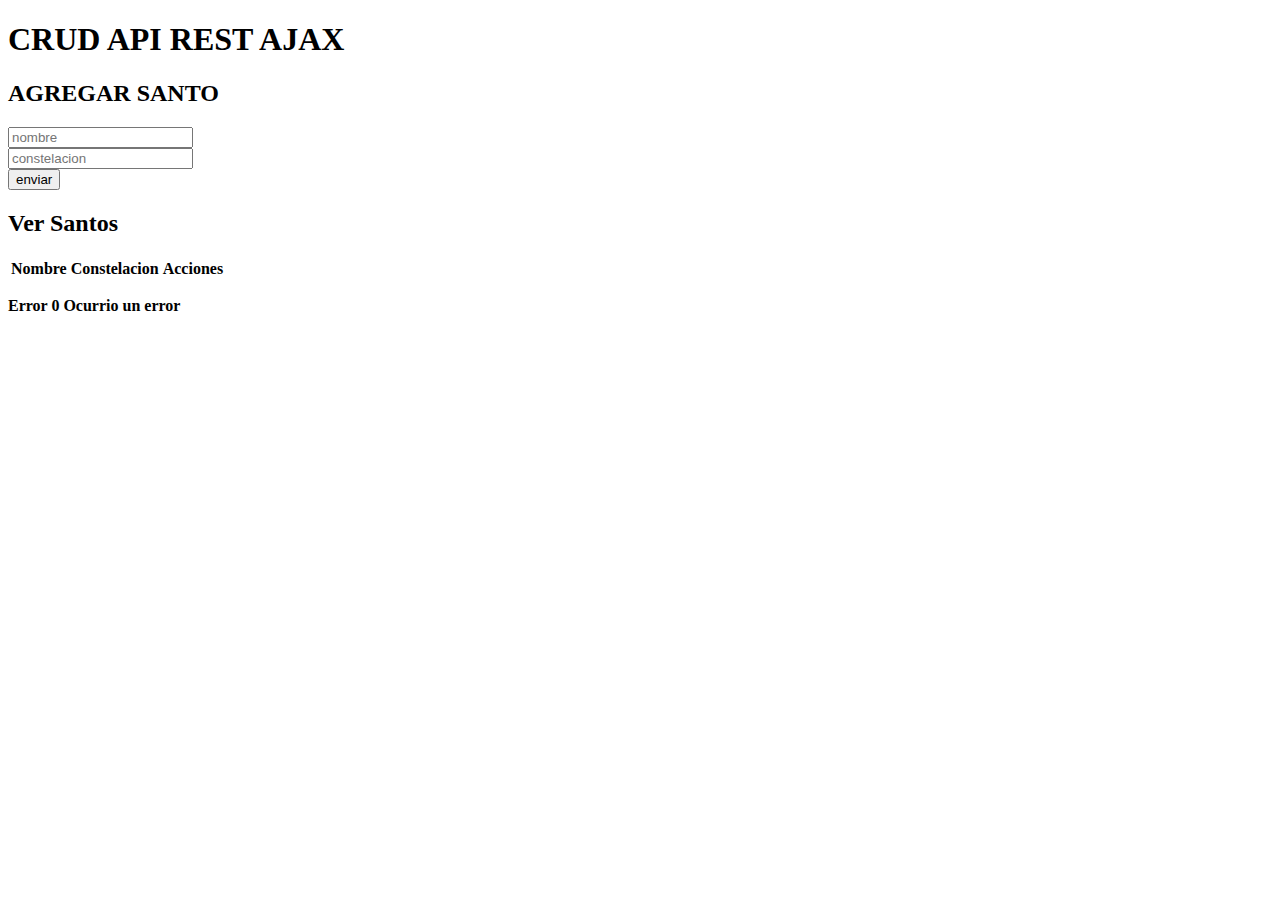
<file: crud_ajax.html>
<!DOCTYPE html>
<html lang="en">

<head>
  <meta charset="UTF-8">
  <meta http-equiv="X-UA-Compatible" content="IE=edge">
  <meta name="viewport" content="width=device-width, initial-scale=1.0">
  <title>CRUD API REST AJAX</title>
</head>

<body>
  <h1>CRUD API REST AJAX</h1>
  <scetion id="crud">
    <article>
      <h2 class="crud-title">AGREGAR SANTO</h2>
      <form action="" class="crud-form">
        <input type="text" name="nombre" placeholder="nombre" required>
        <br>
        <input type="text" name="constelacion" placeholder="constelacion" required>
        <br>
        <input type="submit" value="enviar">
        <input type="hidden" name="id">
      </form>
    </article>
    <article>
      <h2>Ver Santos </h2>
      <table class="crud-table">
        <thead>
          <tr>
            <th>Nombre</th>
            <th>Constelacion</th>
            <th>Acciones</th>
          </tr>
        </thead>
        <tbody></tbody>
      </table>
    </article>
  </scetion>
  <template id="crud-template">
    <tr>
      <td class="name"></td>
      <td class="constellation"></td>
      <td>
        <button class="edit">Editar</button>
        <button class="delete">Eliminar</button>
      </td>
    </tr>
  </template>
<script src="./JS/crud_ajax.js"></script>
</body>

</html>
</file>
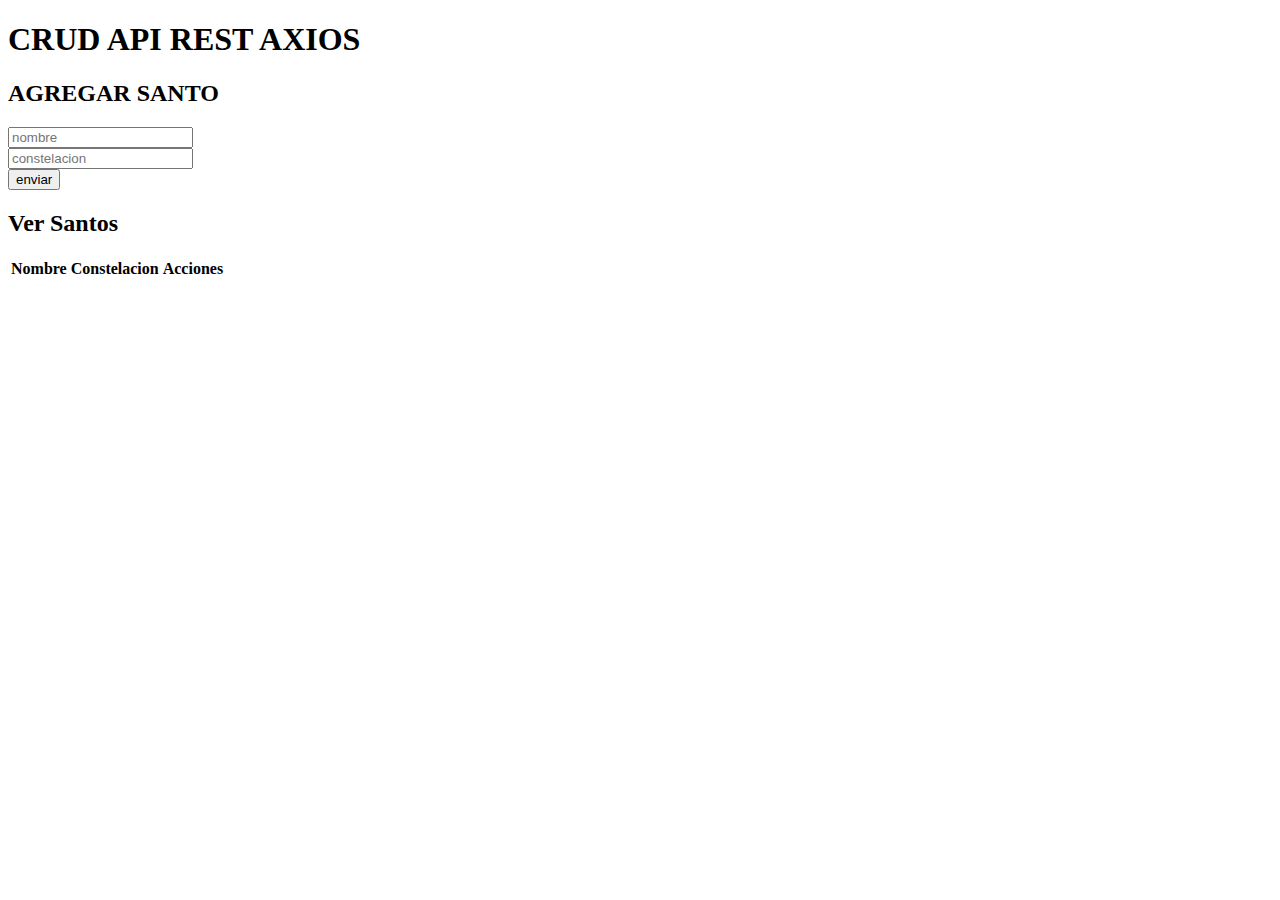
<file: crud_axios.html>
<!DOCTYPE html>
<html lang="en">

<head>
  <meta charset="UTF-8">
  <meta http-equiv="X-UA-Compatible" content="IE=edge">
  <meta name="viewport" content="width=device-width, initial-scale=1.0">
  <title>CRUD API REST AXIOS</title>
</head>

<body>
  <h1>CRUD API REST AXIOS</h1>
  <scetion id="crud">
    <article>
      <h2 class="crud-title">AGREGAR SANTO</h2>
      <form action="" class="crud-form">
        <input type="text" name="nombre " placeholder="nombre" required>
        <br>
        <input type="text" name="constelacion" placeholder="constelacion" required>
        <br>
        <input type="submit" value="enviar">
        <input type="hidden" name="id">
      </form>
    </article>
    <article>
      <h2>Ver Santos </h2>
      <table class="crud-table">
        <thead>
          <tr>
            <th>Nombre</th>
            <th>Constelacion</th>
            <th>Acciones</th>
          </tr>
        </thead>
        <tbody></tbody>
      </table>
    </article>
  </scetion>
  <template id="crud-template">
    <tr>
      <td class="name"></td>
      <td class="constellation"></td>
      <td>
        <button class="edit">Editar</button>
        <button class="delete">Eliminar</button>
      </td>
    </tr>
  </template>
  <script src="./JS/crud_axios.js"></script>
</body>

</html>
</file>
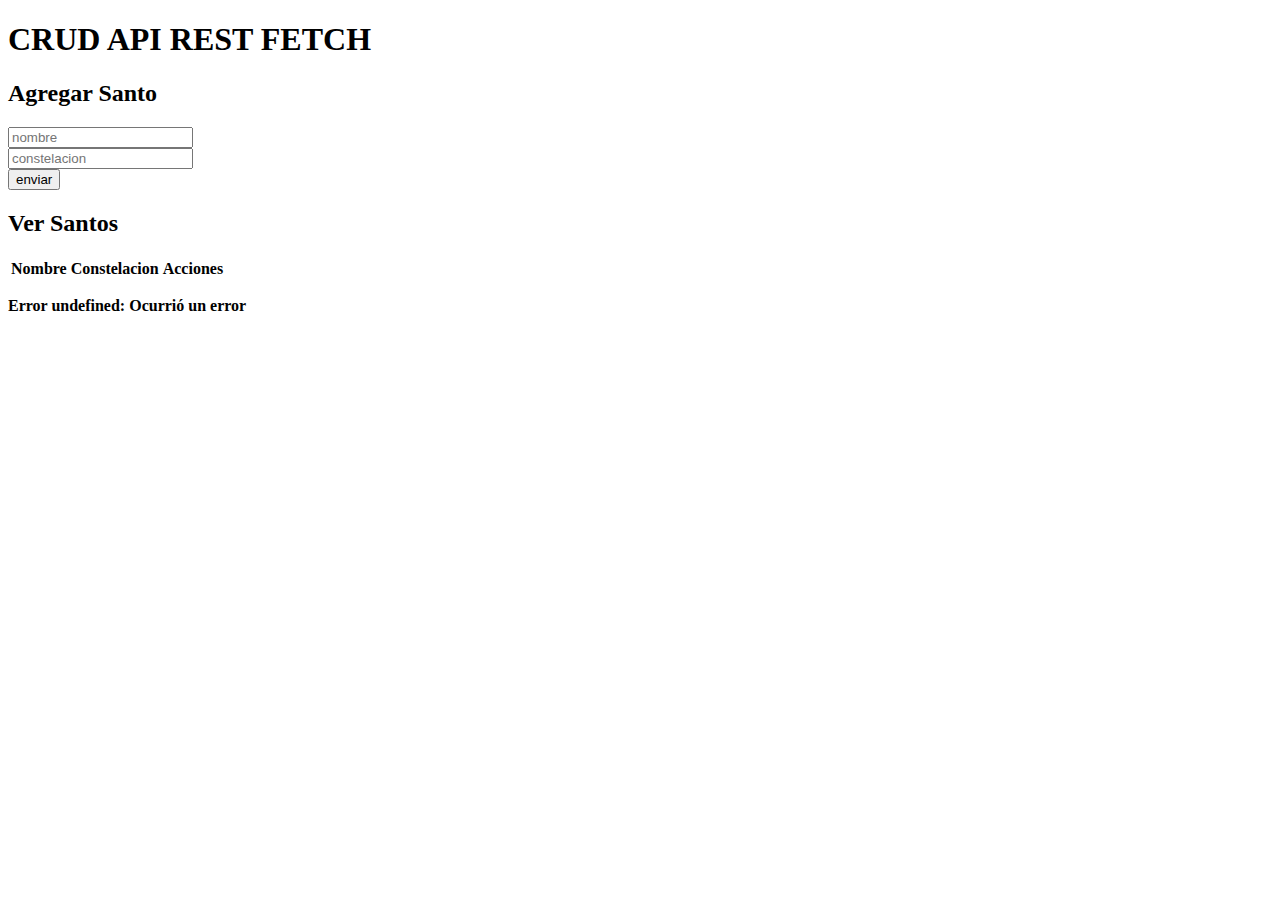
<file: crud_fetch.html>
<!DOCTYPE html>
<html lang="en">

<head>
  <meta charset="UTF-8">
  <meta http-equiv="X-UA-Compatible" content="IE=edge">
  <meta name="viewport" content="width=device-width, initial-scale=1.0">
  <title>CRUD API REST FETCH</title>
</head>

<body>
  <h1>CRUD API REST FETCH</h1>
  <scetion id="crud">
    <article>
      <h2 class="crud-title">Agregar Santo</h2>
      <form action="" class="crud-form">
        <input type="text" name="nombre " placeholder="nombre" required>
        <br>
        <input type="text" name="constelacion" placeholder="constelacion" required>
        <br>
        <input type="submit" value="enviar">
        <input type="hidden" name="id">
      </form>
    </article>
    <article>
      <h2>Ver Santos </h2>
      <table class="crud-table">
        <thead>
          <tr>
            <th>Nombre</th>
            <th>Constelacion</th>
            <th>Acciones</th>
          </tr>
        </thead>
        <tbody></tbody>
      </table>
    </article>
  </scetion>
  <template id="crud-template">
    <tr>
      <td class="name"></td>
      <td class="constellation"></td>
      <td>
        <button class="edit">Editar</button>
        <button class="delete">Eliminar</button>
      </td>
    </tr>
  </template>
  <script src="./JS/crud_fetch.js"></script>
</body>

</html>
</file>
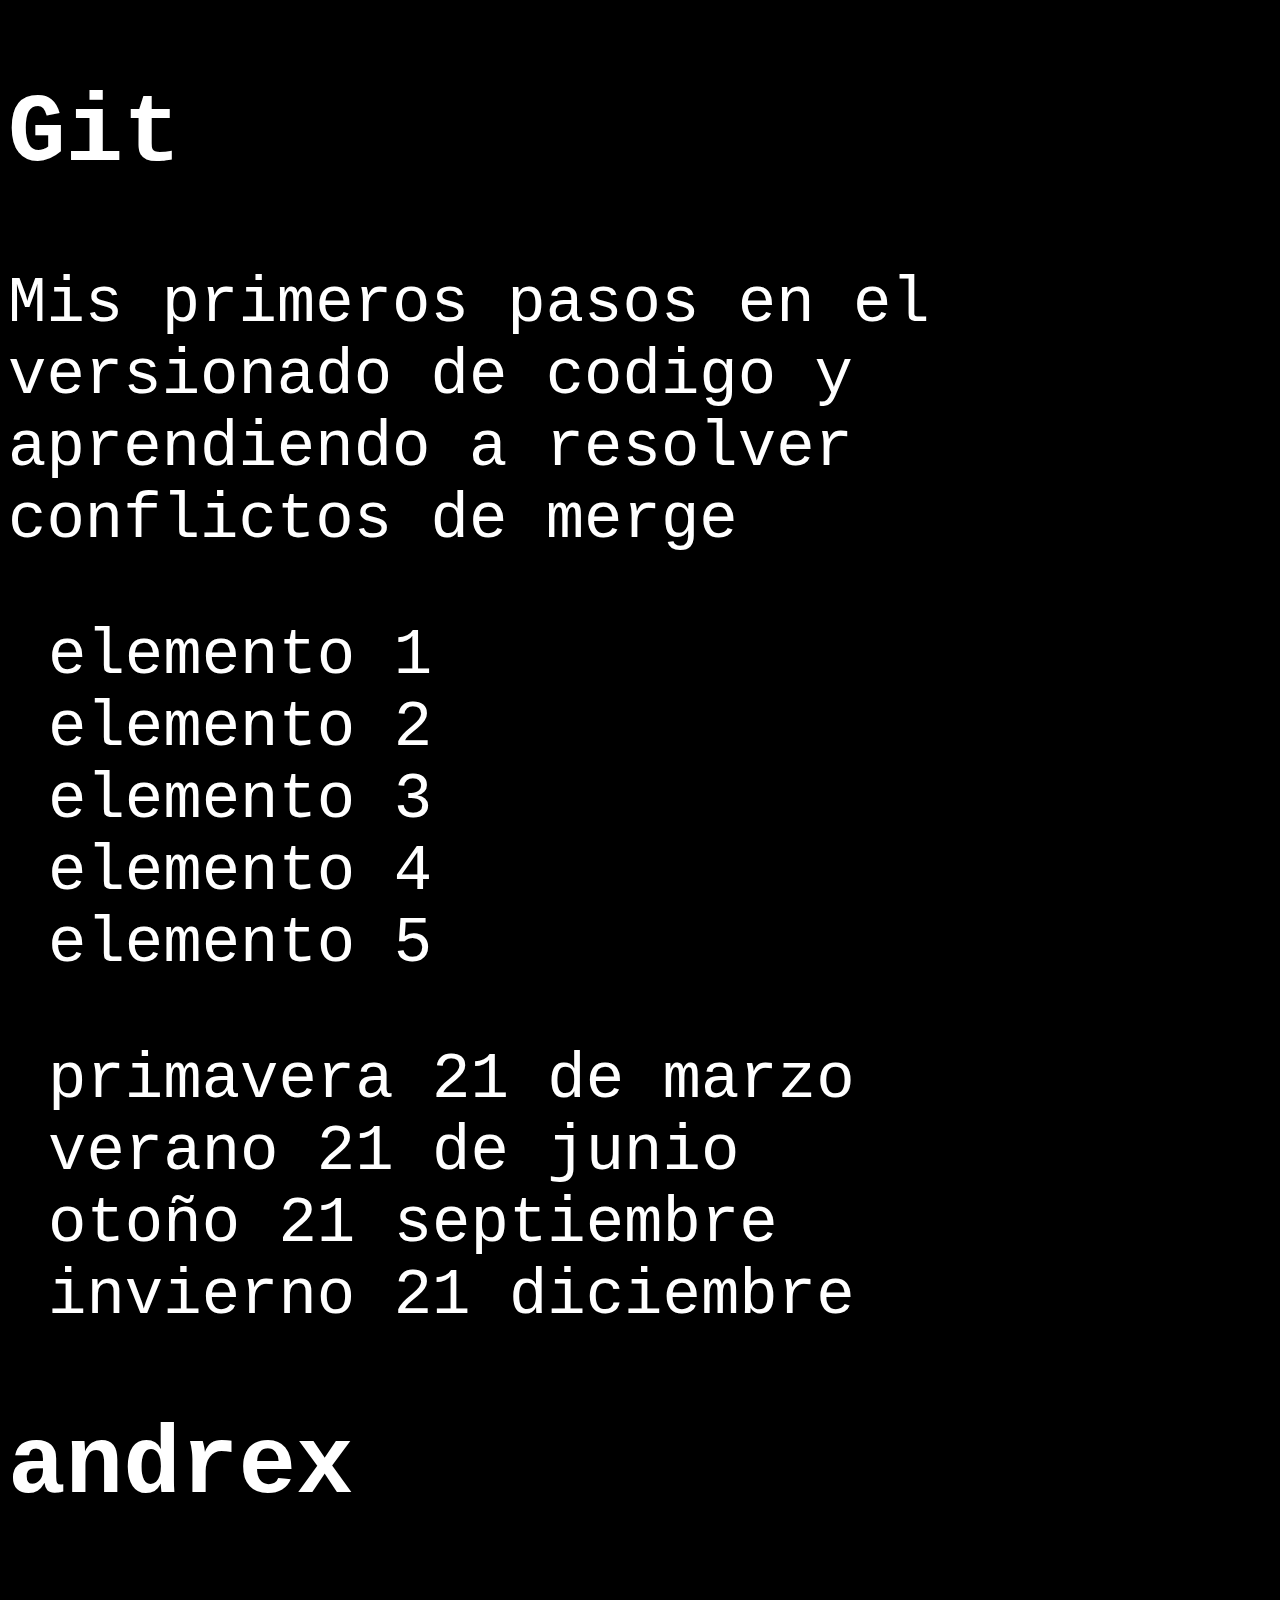
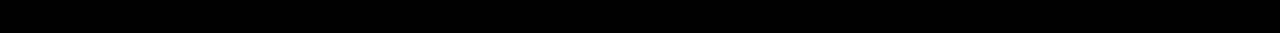
<file: index2.html>
<!DOCTYPE html>
<html lang="en">

<head>
  <meta charset="UTF-8">
  <meta http-equiv="X-UA-Compatible" content="IE=edge">
  <meta name="viewport" content="width=device-width, initial-scale=1.0">
  <link rel="stylesheet" href="style2.css">
  <title>Document</title>

</head>

<body>
  <h2>Git</h2>
  <p>Mis primeros pasos en el versionado de codigo y aprendiendo a resolver conflictos de merge</p>
  <ol>
    <li>elemento 1</li>
    <li>elemento 2</li>
    <li>elemento 3</li>
    <li>elemento 4</li>
    <li>elemento 5</li>
  </ol>
  <ol>
    <li>primavera 21 de marzo</li>
    <li>verano 21 de junio </li>
    <li>otoño 21 septiembre</li>
    <li>invierno 21 diciembre</li>
  </ol>
  <h2>andrex</h2>
  <script src="javascript.js"></script>
</body>
</file>
<file: style2.css>
html {
  background-color: black;
  color: #fff;
  font-size: 4rem;
  font-family: monospace;
}
</file>
